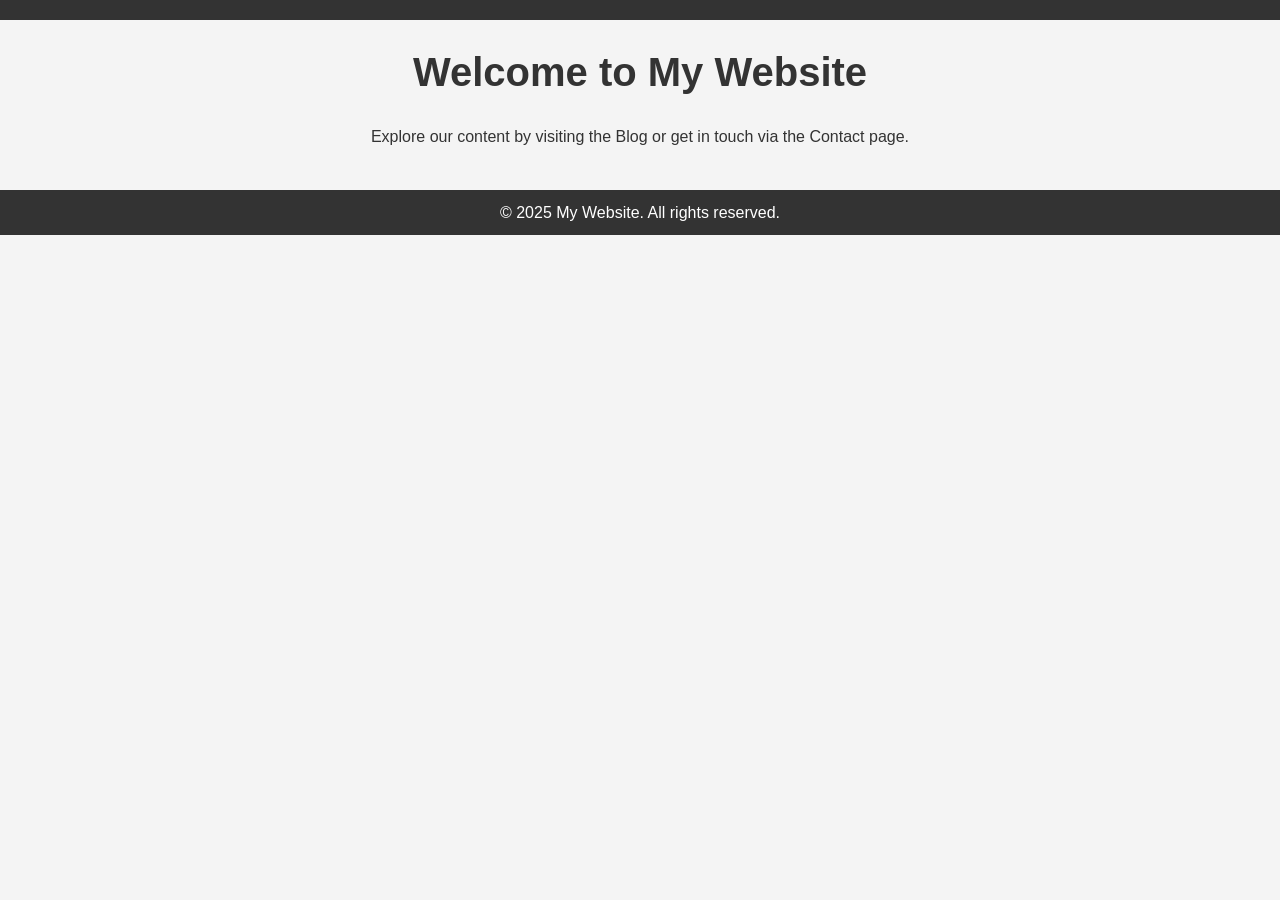
<file: src/index.html>
<!DOCTYPE html>
<html lang="en">
<head>
    <meta charset="UTF-8">
    <meta name="viewport" content="width=device-width, initial-scale=1.0">
    <meta http-equiv="X-UA-Compatible" content="ie=edge">
    <title>My Website</title>
    <link rel="stylesheet" href="../styles/index.css">
</head>
<body>
    <header>
        <nav>
            <ul>
                <!-- <li><a href="home.html">Home</a></li>
<li><a href="blog.html">Blog</a></li>
<li><a href="contact.html">Contact Us</a></li> -->
            </ul>
        </nav>
    </header>

    <main>
        <section class="intro">
            <h1>Welcome to My Website</h1>
            <p>Explore our content by visiting the Blog or get in touch via the Contact page.</p>
        </section>
    </main>

    <footer>
        <p>&copy; 2025 My Website. All rights reserved.</p>
    </footer>
</body>
</html>
</file>
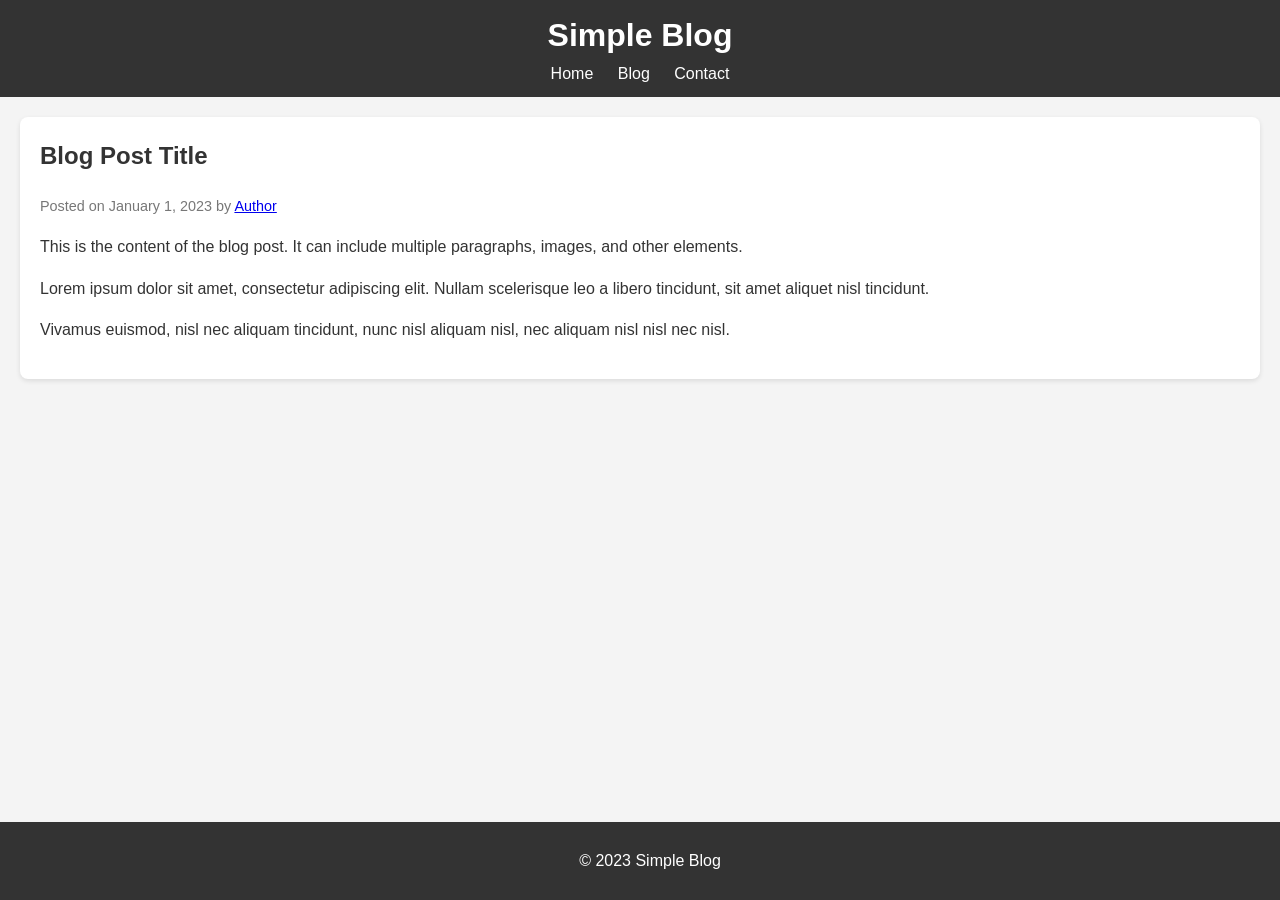
<file: src/blog.html>
<!DOCTYPE html>
<html lang="en">
<head>
    <meta charset="UTF-8">
    <meta name="viewport" content="width=device-width, initial-scale=1.0">
    <title>Blog Post</title>
    <link rel="stylesheet" href="../styles/blog.css">
</head>
<body>
    <header>
        <h1>Simple Blog</h1>
        <nav>
            <a href="home.html">Home</a>
            <a href="#">Blog</a>
            <a href="contact.html">Contact</a>
        </nav>
    </header>

    <main>
        <article>
            <h2>Blog Post Title</h2>
            <p class="meta">Posted on January 1, 2023 by <a href="#">Author</a></p>
            <p>This is the content of the blog post. It can include multiple paragraphs, images, and other elements.</p>
            <p>Lorem ipsum dolor sit amet, consectetur adipiscing elit. Nullam scelerisque leo a libero tincidunt, sit amet aliquet nisl tincidunt.</p>
            <p>Vivamus euismod, nisl nec aliquam tincidunt, nunc nisl aliquam nisl, nec aliquam nisl nisl nec nisl.</p>
        </article>
    </main>

    <footer>
        <p>&copy; 2023 Simple Blog</p>
    </footer>
</body>
</html>
</file>
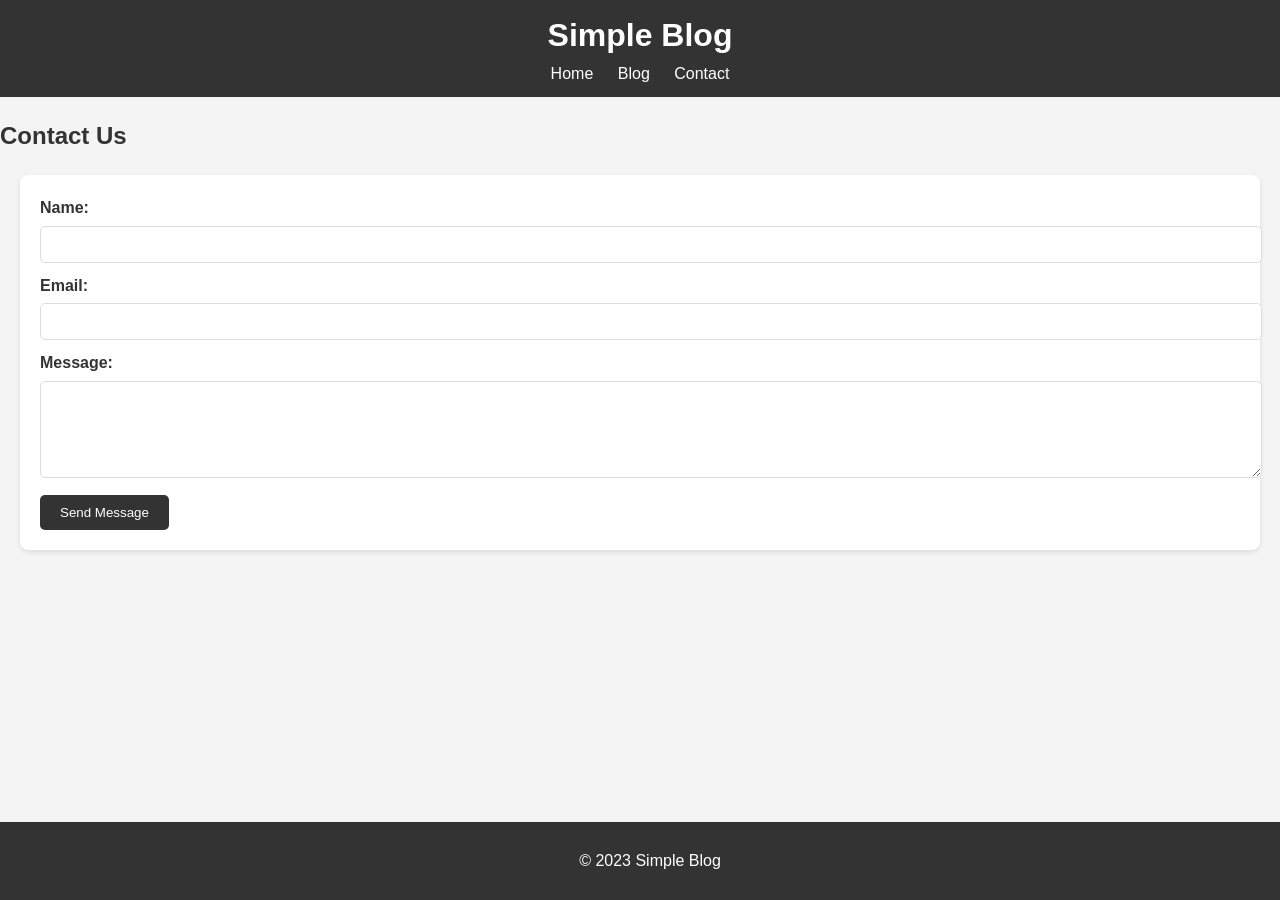
<file: src/contact.html>
<!DOCTYPE html>
<html lang="en">
<head>
    <meta charset="UTF-8">
    <meta name="viewport" content="width=device-width, initial-scale=1.0">
    <title>Contact Us</title>
    <link rel="stylesheet" href="../styles/contact.css">
</head>
<body>
    <header>
        <h1>Simple Blog</h1>
        <nav>
            <a href="home.html">Home</a>
            <a href="blog.html">Blog</a>
            <a href="#">Contact</a>
        </nav>
    </header>

    <main>
        <h2>Contact Us</h2>
        <form>
            <label for="name">Name:</label>
            <input type="text" id="name" name="name" required>

            <label for="email">Email:</label>
            <input type="email" id="email" name="email" required>

            <label for="message">Message:</label>
            <textarea id="message" name="message" rows="5" required></textarea>

            <button type="submit">Send Message</button>
        </form>
    </main>

    <footer>
        <p>&copy; 2023 Simple Blog</p>
    </footer>
</body>
</html>
</file>
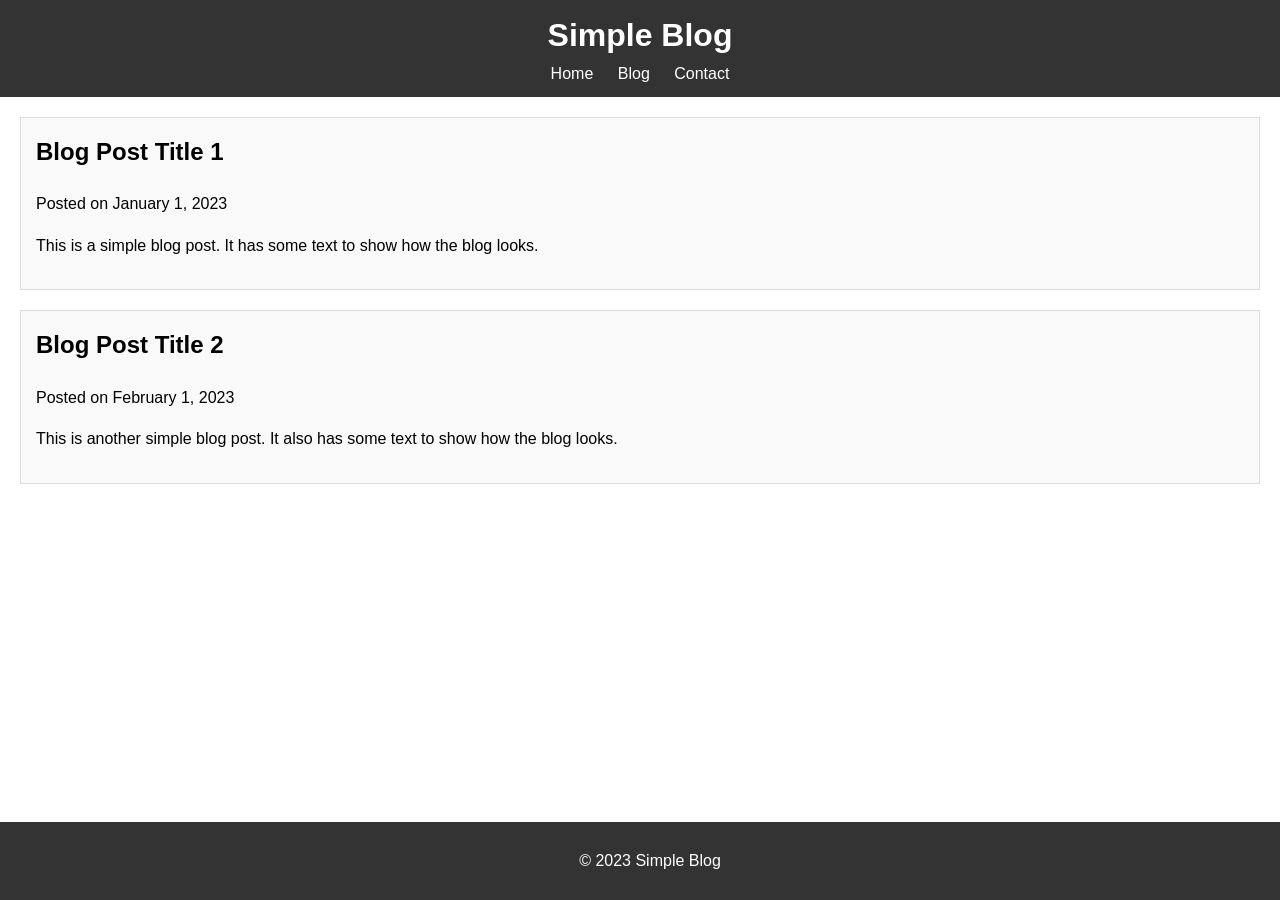
<file: src/home.html>
<!DOCTYPE html>
<html lang="en">
<head>
    <meta charset="UTF-8">
    <meta name="viewport" content="width=device-width, initial-scale=1.0">
    <title>Simple Blog</title>
    <link rel="stylesheet" href="../styles/home.css">
</head>
<body>
    <header>
        <h1>Simple Blog</h1>
        <nav>
            <a href="#">Home</a>
            <a href="blog.html">Blog</a>
            <a href="contact.html">Contact</a>
        </nav>
    </header>

    <main>
        <article>
            <h2>Blog Post Title 1</h2>
            <p>Posted on January 1, 2023</p>
            <p>This is a simple blog post. It has some text to show how the blog looks.</p>
        </article>

        <article>
            <h2>Blog Post Title 2</h2>
            <p>Posted on February 1, 2023</p>
            <p>This is another simple blog post. It also has some text to show how the blog looks.</p>
        </article>
    </main>

    <footer>
        <p>&copy; 2023 Simple Blog</p>
    </footer>
</body>
</html>
</file>
<file: styles/index.css>
* {
    margin: 0;
    padding: 0;
    box-sizing: border-box;
}

body {
    font-family: Arial, sans-serif;
    line-height: 1.6;
    background-color: #f4f4f4;
    color: #333;
}

header {
    background-color: #333;
    color: white;
    padding: 10px 0;
}

nav ul {
    list-style-type: none;
    display: flex;
    justify-content: center;
    gap: 20px;
}

nav ul li a {
    color: white;
    text-decoration: none;
    font-weight: bold;
    padding: 10px 15px;
}

nav ul li a:hover {
    background-color: #575757;
    border-radius: 5px;
}

main {
    padding: 20px;
    text-align: center;
}

.intro h1 {
    font-size: 2.5rem;
    margin-bottom: 20px;
}

footer {
    text-align: center;
    padding: 10px 0;
    background-color: #333;
    color: white;
    margin-top: 20px;
}
</file>
<file: styles/blog.css>
/* General Styles */
body {
    font-family: Arial, sans-serif;
    margin: 0;
    padding: 0;
    line-height: 1.6;
    background-color: #f4f4f4;
    color: #333;
}

/* Header Styles */
header {
    background: #333;
    color: #fff;
    padding: 10px 20px;
    text-align: center;
}

header h1 {
    margin: 0;
}

header nav a {
    color: #fff;
    margin: 0 10px;
    text-decoration: none;
}

header nav a:hover {
    text-decoration: underline;
}

/* Article Styles */
article {
    background: #fff;
    margin: 20px;
    padding: 20px;
    border-radius: 8px;
    box-shadow: 0 2px 5px rgba(0, 0, 0, 0.1);
}

article h2 {
    margin-top: 0;
}

article .meta {
    font-size: 0.9rem;
    color: #777;
    margin-bottom: 10px;
}

/* Footer Styles */
footer {
    background: #333;
    color: #fff;
    text-align: center;
    padding: 10px;
    position: fixed;
    bottom: 0;
    width: 100%;
}
</file>
<file: styles/contact.css>
/* General Styles */
body {
    font-family: Arial, sans-serif;
    margin: 0;
    padding: 0;
    line-height: 1.6;
    background-color: #f4f4f4;
    color: #333;
}

/* Header Styles */
header {
    background: #333;
    color: #fff;
    padding: 10px 20px;
    text-align: center;
}

header h1 {
    margin: 0;
}

header nav a {
    color: #fff;
    margin: 0 10px;
    text-decoration: none;
}

header nav a:hover {
    text-decoration: underline;
}

/* Form Styles */
form {
    background: #fff;
    margin: 20px;
    padding: 20px;
    border-radius: 8px;
    box-shadow: 0 2px 5px rgba(0, 0, 0, 0.1);
}

form label {
    display: block;
    margin-bottom: 5px;
    font-weight: bold;
}

form input, form textarea {
    width: 100%;
    padding: 10px;
    margin-bottom: 10px;
    border: 1px solid #ddd;
    border-radius: 5px;
}

form button {
    background: #333;
    color: #fff;
    padding: 10px 20px;
    border: none;
    border-radius: 5px;
    cursor: pointer;
}

form button:hover {
    background: #555;
}

/* Footer Styles */
footer {
    background: #333;
    color: #fff;
    text-align: center;
    padding: 10px;
    position: fixed;
    bottom: 0;
    width: 100%;
}
</file>
<file: styles/home.css>
/* General Styles */
body {
    font-family: Arial, sans-serif;
    margin: 0;
    padding: 0;
    line-height: 1.6;
}

/* Header Styles */
header {
    background: #333;
    color: #fff;
    padding: 10px 20px;
    text-align: center;
}

header h1 {
    margin: 0;
}

header nav a {
    color: #fff;
    margin: 0 10px;
    text-decoration: none;
}

header nav a:hover {
    text-decoration: underline;
}

/* Article Styles */
article {
    background: #f9f9f9;
    margin: 20px;
    padding: 15px;
    border: 1px solid #ddd;
}

article h2 {
    margin-top: 0;
}

/* Footer Styles */
footer {
    background: #333;
    color: #fff;
    text-align: center;
    padding: 10px;
    position: fixed;
    bottom: 0;
    width: 100%;
}
</file>
